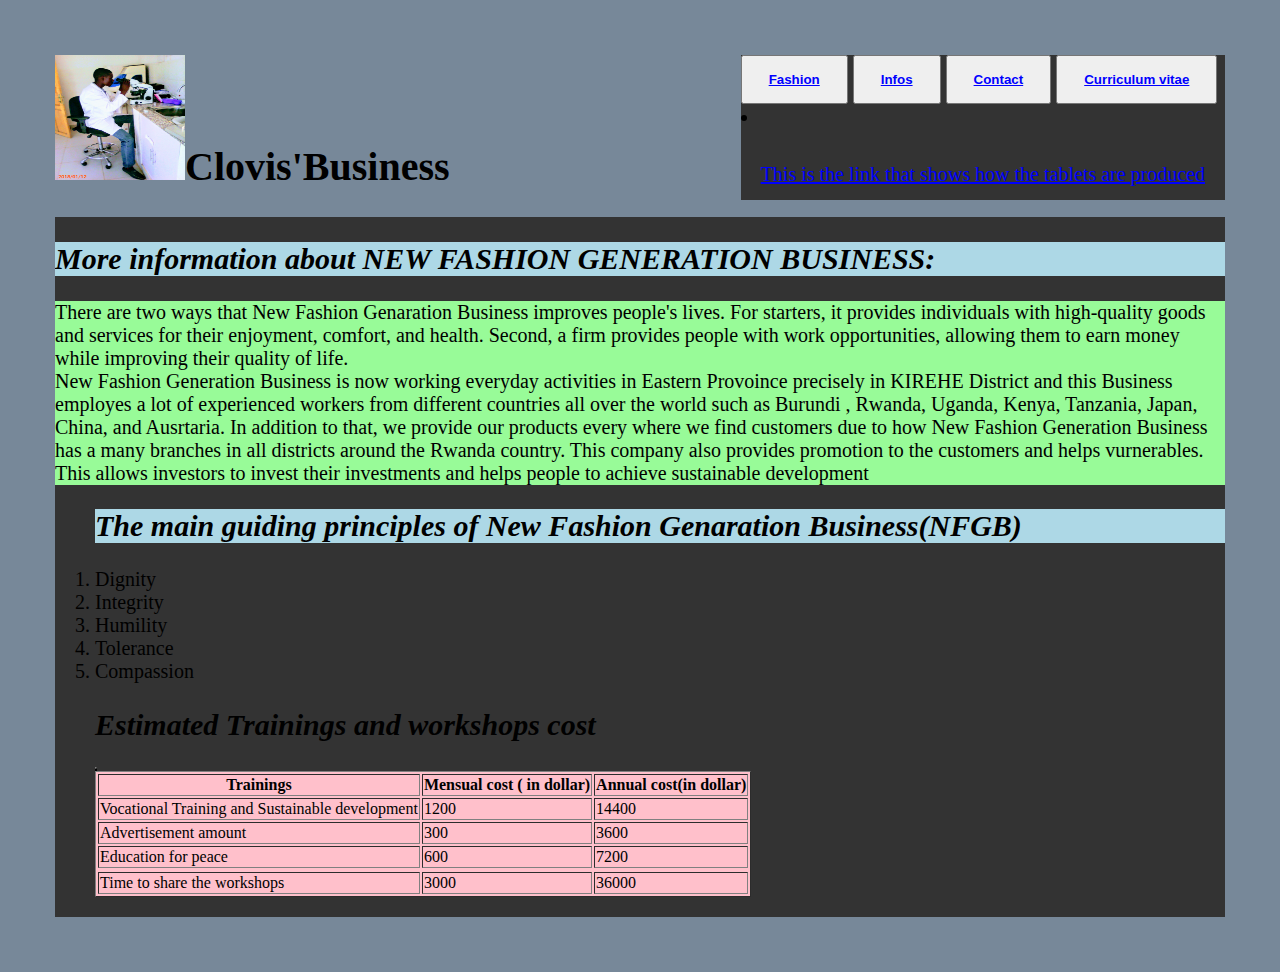
<file: index.html>
<DOCTYPE!>
<html>
    <style>

    body
    {
    background-color: greenyellow;
        margin: 5px;
        padding: 50px;
        font-size: 20px;

    }
    .header{
        padding: 80px;
        back-ground image: url("Image.jpeg");
    }
.zz{background: lightblue}

.navbar {
  overflow: hidden;
  background-color: #333;
}

.navbar a {
  float: left;
  display: block;
  color: blue;
  text-align: center;
  padding: 14px 20px;
  text-decoration: right;
}

.navbar a.right {
  float: right;
}


.navbar a:hover {
  background-color: rgb(47, 15, 160);
  color: yellow;
}

.row {  
  display: -ms-flexbox;
  display: flex;
  -ms-flex-wrap: wrap;
  flex-wrap: wrap;
}
body{background: lightslategrey; 
     }
   .kkk{background: palegreen;

}
.hf{background: darkred;

}
</style>

<div class="navbar" style="float: right;">
  <button><a href="Fashion.html"><b>Fashion</b></a></button>
    <button><a href="index.html"><b>Infos</b></a></button>
     <button><a href="Contact n.html"><b>Contact</b></a></button>
     <button><a href="Curriculum vitae .html"><b>Curriculum vitae </b></a></button>
<li><p><a href="https://www.youtube.com/watch?v=eIFXiMtalCQ.com/">This is the link that shows how the tablets are produced</a></p>
                
</div>

  <h1><img src="Doctor KARORERO.jpg" alt ="Not visible" width="130" height="125">Clovis'Business</h1><div class="navbar" style="float:center;">
   <h2 class="zz"><i>More information about NEW FASHION GENERATION BUSINESS:</h2></i>
  <p class="kkk">

<p class="kkk">
      There are two ways that New Fashion Genaration Business improves people's lives. For starters, it provides individuals with high-quality goods and services for their enjoyment, comfort, and health. Second, a firm provides people with work opportunities, allowing them to earn money while improving their quality of life.<br>
New Fashion Generation Business  is now working everyday activities in Eastern Provoince precisely in KIREHE District and this Business employes a lot of experienced workers from different countries all over the world such as Burundi , Rwanda, Uganda, Kenya, Tanzania, Japan, China, and Ausrtaria. In addition to that, we provide our products every where we find customers due to how New Fashion Generation Business has a many branches in all districts around the Rwanda country.
This company also provides promotion to the customers and helps vurnerables. This allows investors to invest their investments and helps people to achieve sustainable development  </p></td>
<p class="zz">
<ol>
  <h2 class="zz"><i><b>The main guiding principles of New Fashion Genaration Business(NFGB)</b></i></h2>
<li>Dignity</li>
<li> Integrity</li>
<li>Humility</li>
<li> Tolerance </li>
<li>Compassion</li>

<ol></ol>

<h2><i>Estimated Trainings and workshops cost</h2></i>

   <table border="1" cellpadding="20" cellspacing="20">
    <table border="1"bordercolor="black" bgcolor="white">
   
<table border="1" cellpading="5" boader color="green color"bgcolor="pink">


  <tr>
    <th>Trainings</th>
    <th>Mensual cost ( in dollar)</th>
    <th>Annual cost(in dollar)</th>
  </tr>
  <tr>



<td>Vocational Training and Sustainable development</td>
<td>1200</td>
<td> 14400</td>
</tr>
<tr>
<td>Advertisement amount</td>
<td>300</td>
<td>3600</td>
</tr>
<tr>
<td>Education for peace</td>
<td>600</td>
<td> 7200</td>
</tr>
<tr>
<tr><td>Time to share the workshops</td>
<td>3000</td>
<td>36000</td>
</tr>


</table>
</file>
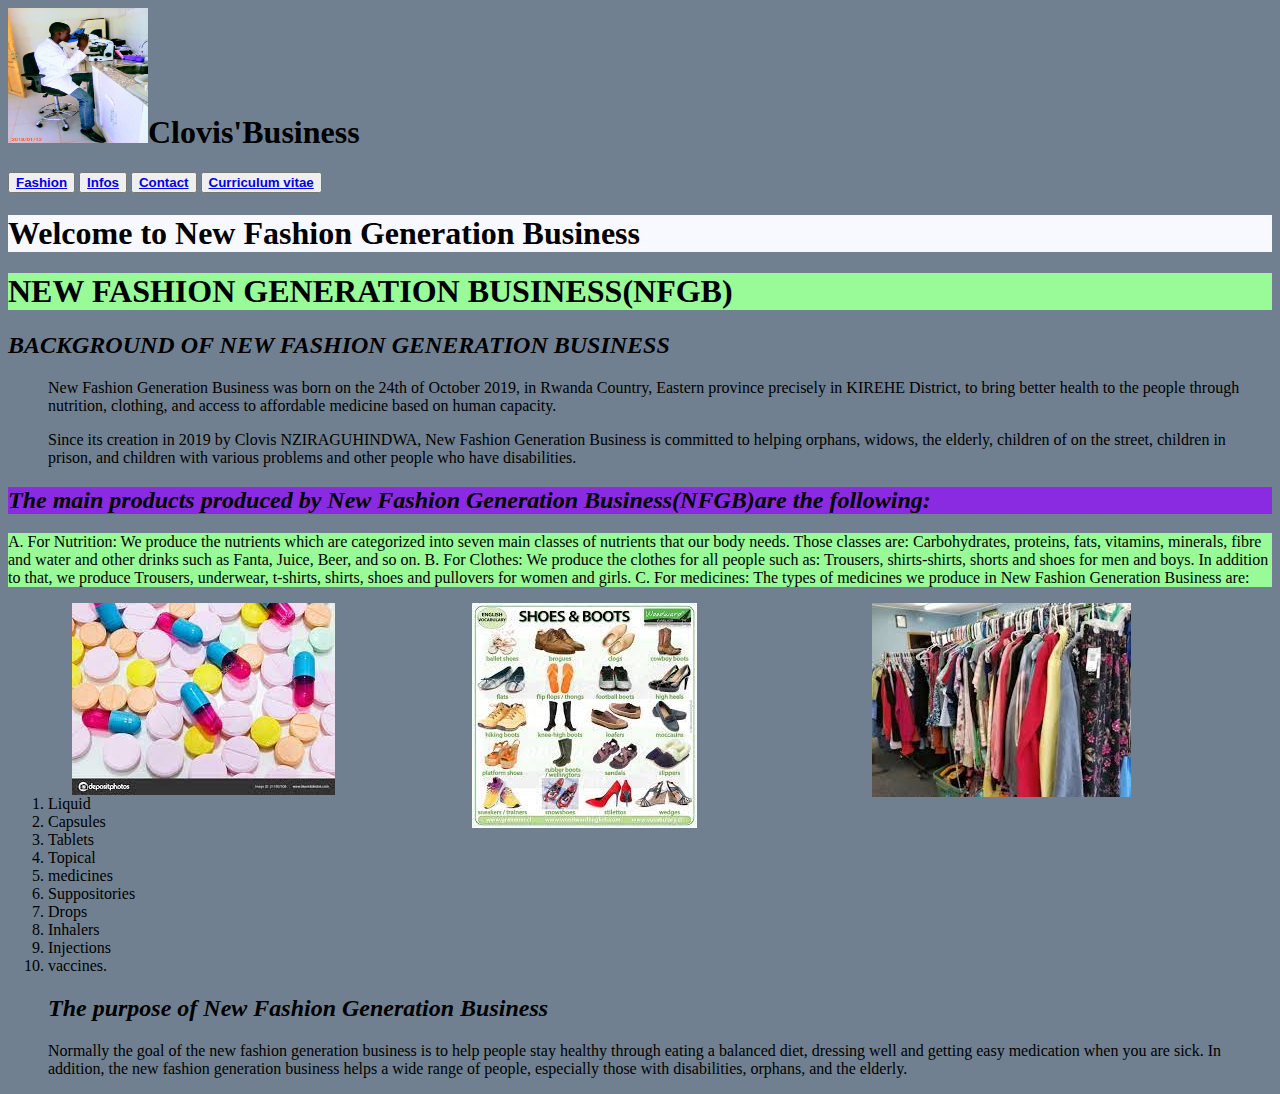
<file: Fashion.html>
<DOCTYPE>
<html>
<head>
 <style>
		body{background: slategrey; 
		 }
   .kkk{background: palegreen;

}
.hf{background: blueviolet;

}
.giz{background: ghostwhite;

}


	</style>

	<h1><img src="Doctor KARORERO.jpg" alt ="Not visible" width="140" height="135">Clovis'Business</h1><div class="navbar" style="float:center;">
		
		<button><a href="Fashion.html"><b>Fashion</b></a></button>
    <button><a href="index.html"><b>Infos</b></a></button>
     <button><a href="Contact n.html"><b>Contact</b></a></button>
     <button><a href="Curriculum vitae .html"><b>Curriculum vitae </b></a></button>
		<h1 class="giz">Welcome to New Fashion Generation Business  </h1>
	</div>
	<h1 class="kkk">NEW FASHION GENERATION BUSINESS(NFGB)</h1>
	<h2><i> BACKGROUND OF NEW FASHION GENERATION BUSINESS</h2></i>
	<p><ul>	New Fashion Generation Business was born on the 24th of October 2019, in Rwanda Country, Eastern province precisely in KIREHE District, to bring better health to the people through nutrition, clothing, and access to affordable medicine based on human capacity. </ul>
<ul>	 Since its creation in 2019 by Clovis NZIRAGUHINDWA, New Fashion Generation Business is committed to helping orphans, widows, the elderly, children of on the street, children in prison, and children with various problems and other people who have disabilities.</ul>
  
  <h2 class="hf"><i>The main products produced by New Fashion Generation Business(NFGB)are the following:</h2></i>
  <p class="kkk">
A.	For Nutrition: We produce the nutrients which are categorized into seven main classes of nutrients that our body needs.  Those classes are: Carbohydrates, proteins, fats, vitamins, minerals, fibre and water and other drinks such as Fanta, Juice, Beer, and so on.
B.	For Clothes:   We produce the clothes for all people such as: Trousers, shirts-shirts, shorts and shoes for men and boys.
In addition to that, we produce Trousers, underwear, t-shirts, shirts, shoes and pullovers for women and girls.
 
C.	For medicines: The types of medicines we produce in New Fashion Generation Business are: 
 <div style="width: 400; float: right;"><img src="Clothes.jpg"></div>
 <div style="width: 400; float: right;"><img src="Shoes12.jpg"></div>
 <div style="width: 400; float: right;"><img src="tablets2.jpg"></div>
<ol>
	
<li>Liquid</li>
<li> Capsules</li>
<li>Tablets</li>
<li> Topical </li>
<li>medicines</li>
<li> Suppositories</li>
<li>Drops</li>
<li> Inhalers</li>
<li> Injections</li>
<li>vaccines.</li>
<ol></ol>
</div>
</p>
<i><h2> The purpose of New Fashion Generation Business</i></h2>
<p>Normally the goal of the new fashion generation business is to help people stay healthy through eating a balanced diet, dressing well and getting easy medication when you are sick.


In addition, the new fashion generation business helps a wide range of people, especially those with disabilities, orphans, and the elderly.
</file>
